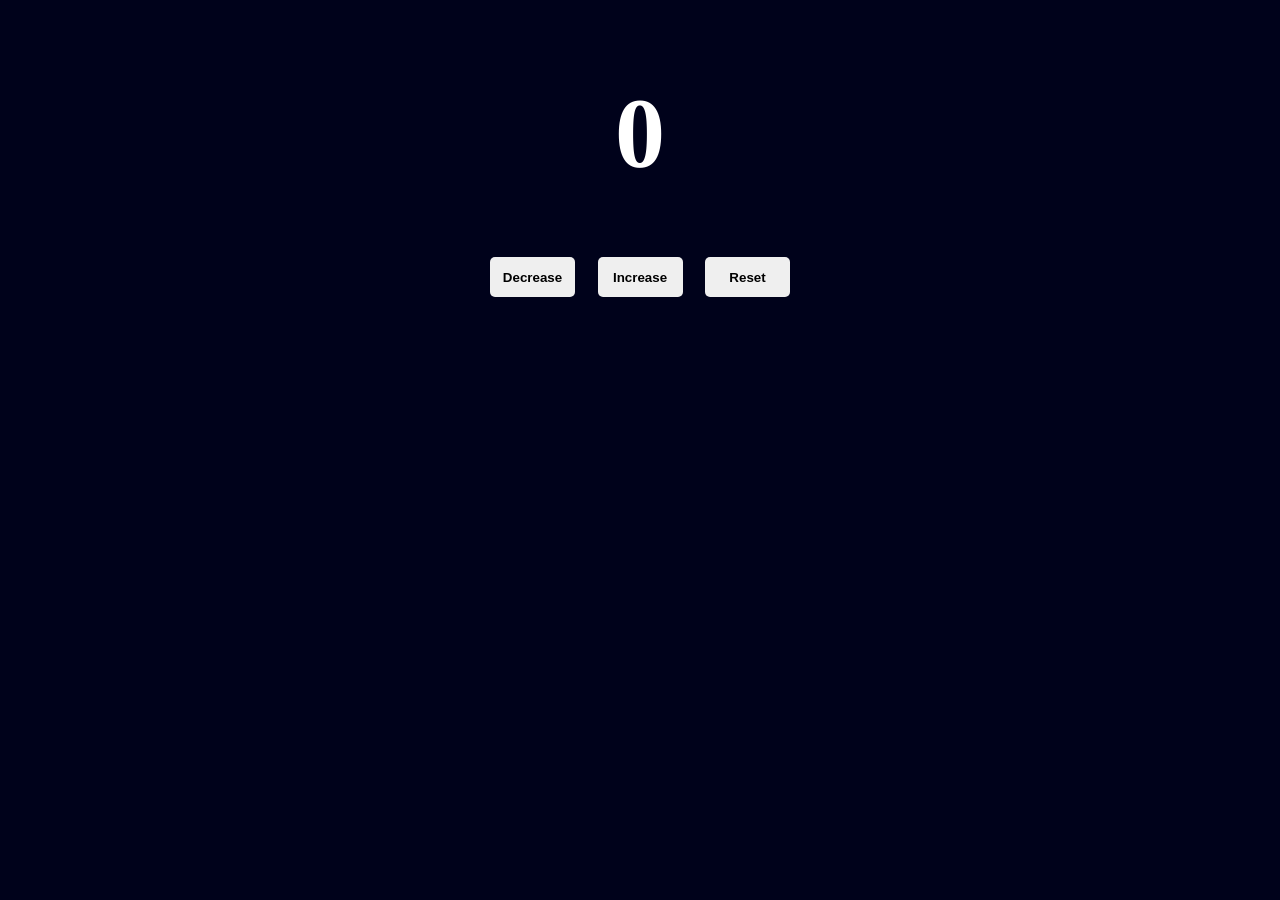
<file: index.html>
<!DOCTYPE html>
<html>

<head>
  <meta charset="UTF-8">
  <meta name="viewport" content="width=device-width, initial-scale=1">
  <title>Counter</title>
  <link rel="stylesheet" href="style.css">
</head>

<body>

<h1 id="TheCount">0</h1>

<div class="Btn">
<button id="DecreaseBtn" onclick="decrease()">Decrease</button>
<button id="increaseBtn" onclick="increase()">Increase</button>
<button id="resetBtn" onclick="reset()">Reset</button>

</div>

<script>

const TheCount = document.getElementById("TheCount");

const DecreaseBtn = document.getElementById("DecreaseBtn");

const resetBtn = document.getElementById("resetBtn");

let count = 0;

function increase(){
  count++;
  TheCount.textContent = count;
}

function decrease(){
  count--;
  TheCount.textContent = count;
}

function reset(){
  count= 0;
  TheCount.textContent = count;
}



</script>
</body>

</html>
</file>
<file: style.css>
body{
  display:flex;
  flex-direction:column;
  justify-content:center;
  align-items:center;
  background-color:#00021B;
  box-sizing:border-box;
}

h1{
  text-align:center;
  font-size:100px;
  color:white;
}

.Btn{
  display:flex;
  justify-content:space-between;
  width:300px;
}

.Btn button{
  border:none;
  height:40px;
  width:85px;
  font-weight:600;
  border-radius:5px;
  transition:0.5s;
}

button:hover{
  width:90px;
  box-shadow:0px 0px 15px #EFF0FF;
}
</file>
